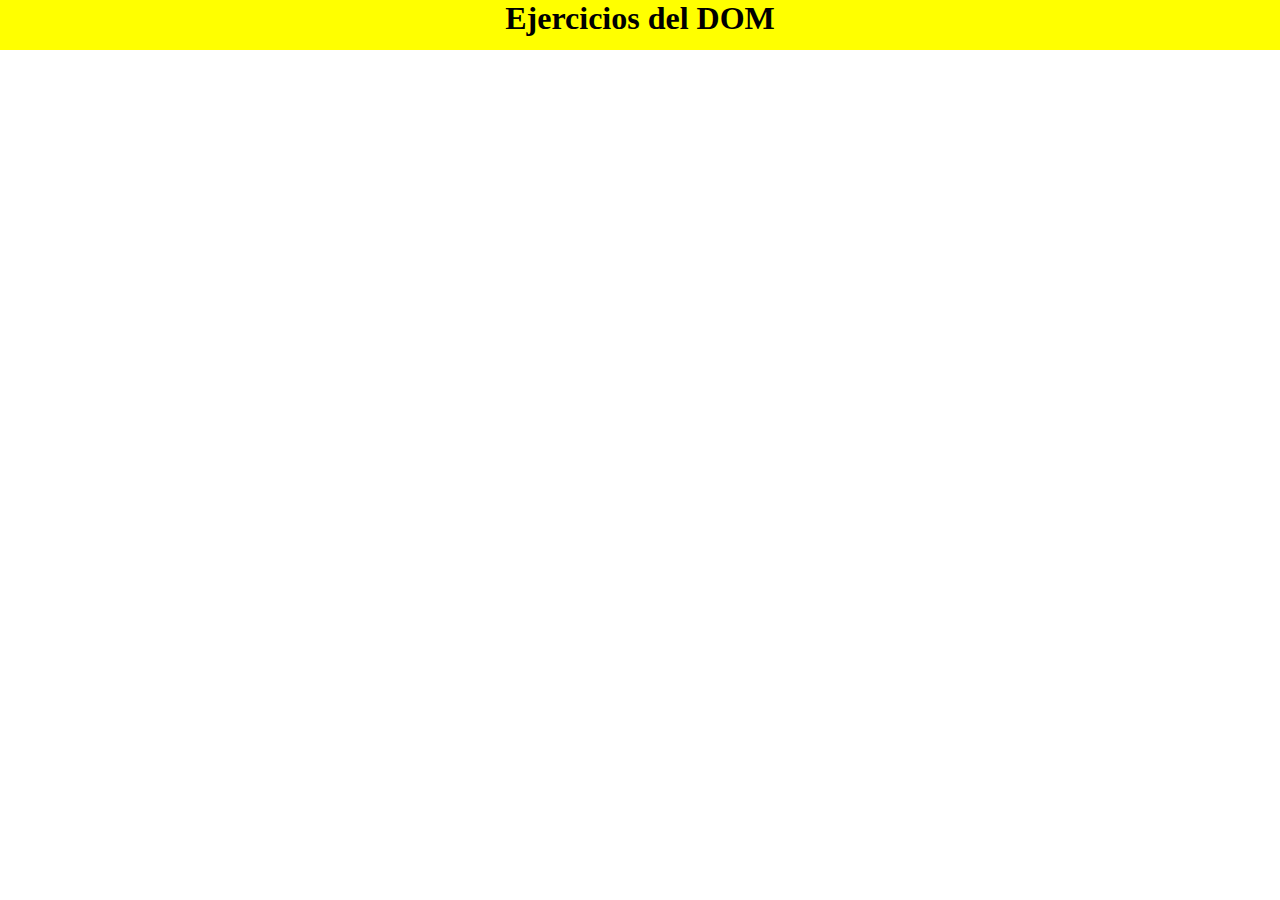
<file: DOM/Ejercicios/index.html>
<!DOCTYPE html>
<html lang="en">
  <head>
    <meta charset="UTF-8" />
    <meta http-equiv="X-UA-Compatible" content="IE=edge" />
    <meta name="viewport" content="width=device-width, initial-scale=1.0" />
    <link rel="stylesheet" href="style.css" />
    <title>Ejercicios en el DOM</title>
  </head>
  <body>
    <div id="titulo">
      <h1>Ejercicios del DOM</h1>
    </div>
  </body>
</html>
</file>
<file: DOM/Ejercicios/style.css>
*{
    margin: 0px;
}

#titulo{
    background-color: #ffff00;
    width: 100%;
    text-align: center;
    height: 50px;
}
</file>
